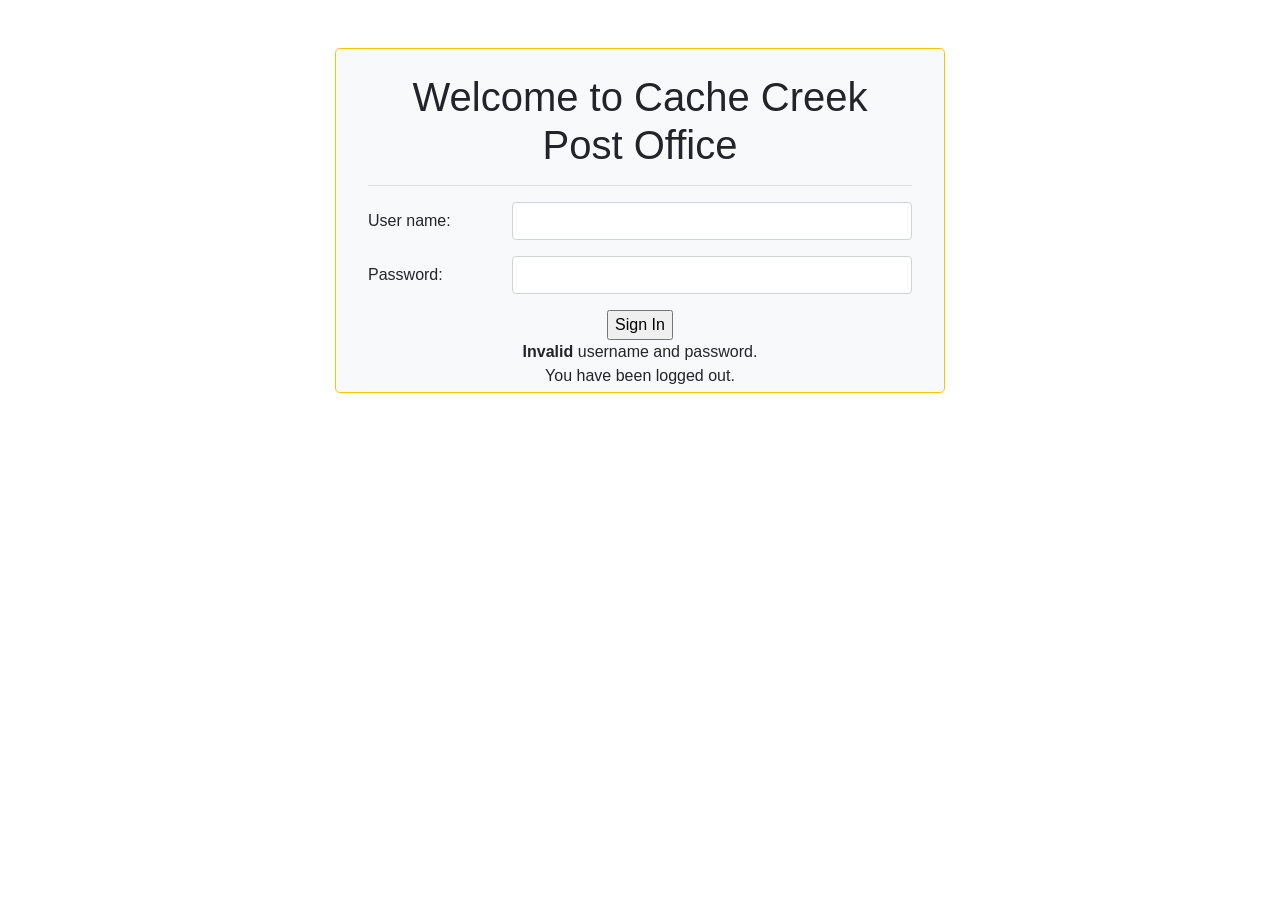
<file: src/main/resources/templates/login.html>
<!DOCTYPE html>
<html xmlns="http://www.w3.org/1999/xhtml" xmlns:th="https://www.thymeleaf.org"
	xmlns:sec="https://www.thymeleaf.org/thymeleaf-extras-springsecurity3">

<head>
	<meta charset="UTF-8">
	<title>Users System</title>
	<link rel="stylesheet" href="https://cdn.jsdelivr.net/npm/bootstrap@4.6.2/dist/css/bootstrap.min.css">
</head>

<body>

	<div class="container mt-5 w-50">
		<div class="jumbotron bg-light border border-warning mt-1 py-1" style="min-height:250px;">
			<h1 class="display-5 text-center" style="margin-top: 20px;">Welcome to Cache Creek Post Office</h1>
			<hr class="w-30">

			<form th:action="@{/login}" method="post">
				<div class="form-group row">
					<label class="col-sm-3 col-form-label">User name: </label>
					<div class="col-sm-9">
						<input class="form-control" type="text" name="username" />
					</div>
				</div>
				<div class="form-group row">
					<label class="col-sm-3 col-form-label">Password: </label>
					<div class="col-sm-9">
						<input class="form-control" type="password" name="password" />
					</div>
				</div>
				<div class="col text-center">
					<input class="content-position-center" type="submit" value="Sign In" />
				</div>
			</form>

			<div class="col text-center" th:if="${param.error}"><strong>Invalid</strong> username and password.</div>
			<div class="col text-center" th:if="${param.logout}">You have been logged out.</div>
		</div>
	</div>

</body>

</html>
</file>
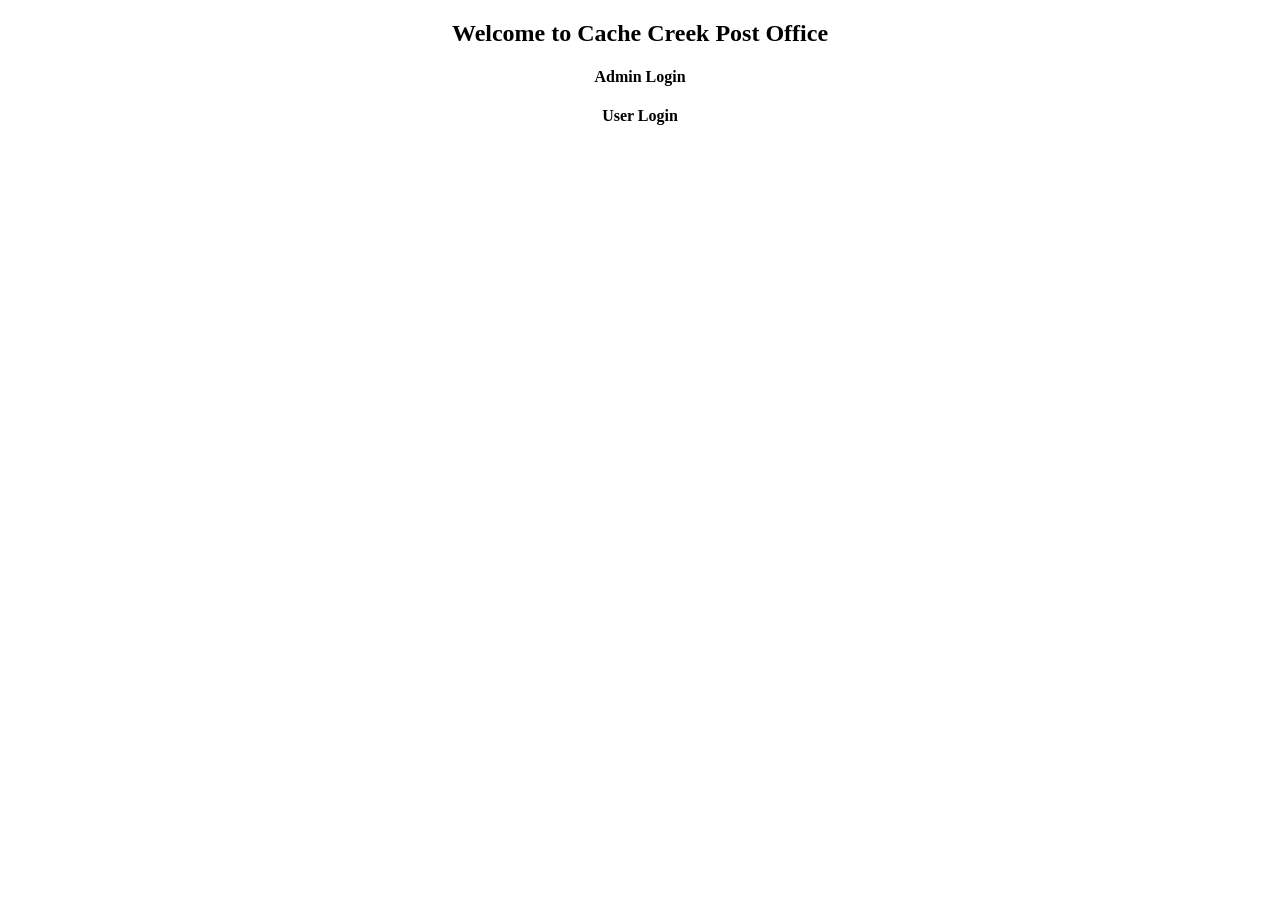
<file: src/main/resources/templates/loginPage.html>
<!DOCTYPE html>
<html>
<head>
<meta charset="ISO-8859-1">
<title>Choose login</title>
</head>
<body>
    <div align="center">
        <h2>Welcome to Cache Creek Post Office</h2>
        <h4><a th:href="/@{/staffScreen}">Admin Login</a></h4>
        <p/>
        <h4><a th:href="/@{/userScreen}">User Login</a></h4>
    </div>
</body>
</html>
</file>
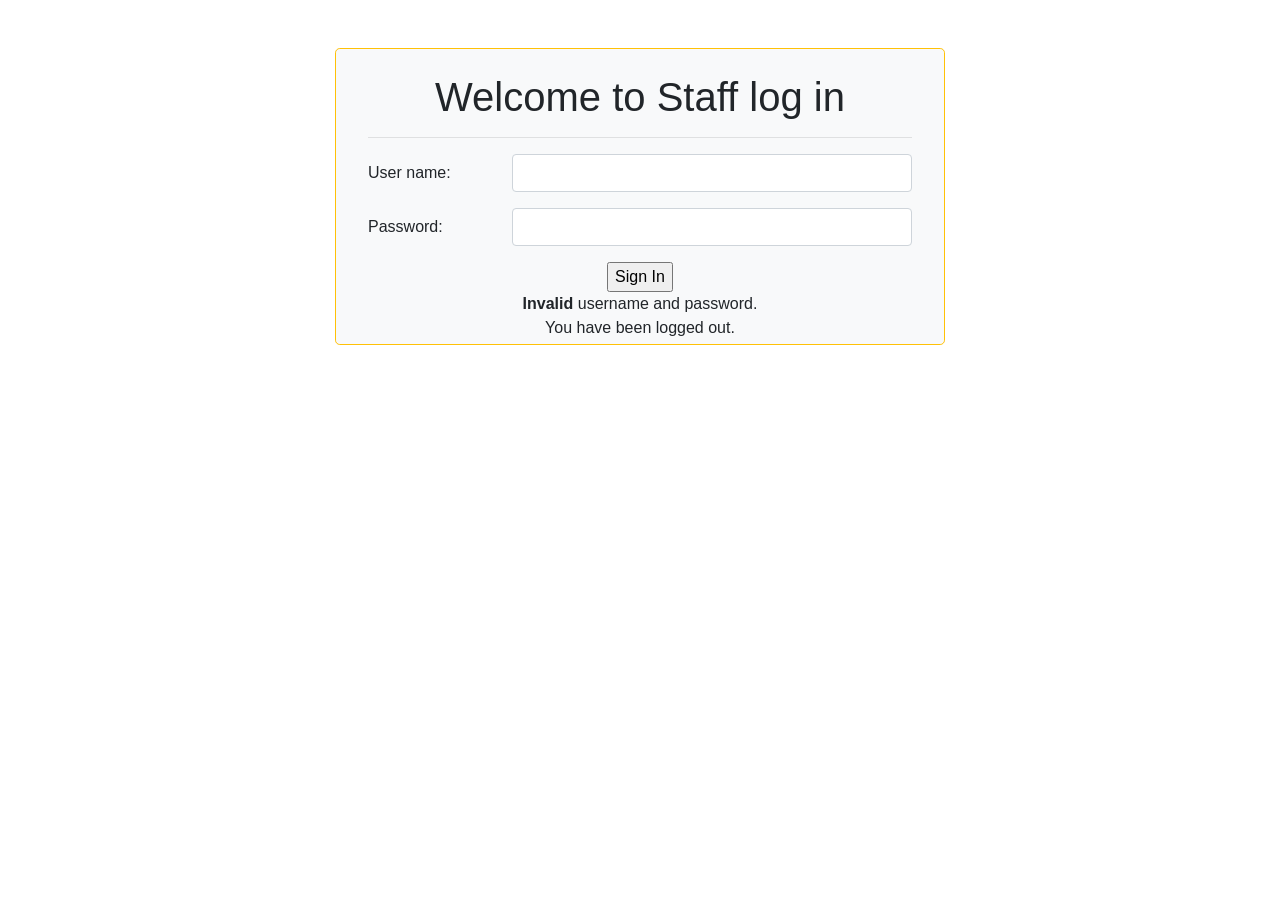
<file: src/main/resources/templates/staffLogin.html>
<!DOCTYPE html>
<html xmlns="http://www.w3.org/1999/xhtml" xmlns:th="https://www.thymeleaf.org"
	xmlns:sec="https://www.thymeleaf.org/thymeleaf-extras-springsecurity3">
<head>
	<meta charset="UTF-8">
	<title>Users System</title>
	<link rel="stylesheet" href="https://cdn.jsdelivr.net/npm/bootstrap@4.6.2/dist/css/bootstrap.min.css">
</head>
<body>

	<div class="container mt-5 w-50">
		<div class="jumbotron bg-light border border-warning mt-1 py-1" style="min-height:250px;">
			<h1 class="display-5 text-center" style="margin-top: 20px;">Welcome to Staff log in</h1>
			<hr class="w-30">
			<form th:action="@{/login}" method="post">
				<div class="form-group row">
					<label class="col-sm-3 col-form-label">User name: </label>
					<div class="col-sm-9">
						<input class="form-control" type="text" name="username" />
					</div>
				</div>
				<div class="form-group row">
					<label class="col-sm-3 col-form-label">Password: </label>
					<div class="col-sm-9">
						<input class="form-control" type="password" name="password" />
					</div>
				</div>
				<div class="col text-center">
					<input class="content-position-center" type="submit" value="Sign In" />
				</div>
			</form>
			<div class="col text-center" th:if="${param.error}"><strong>Invalid</strong> username and password.</div>
			<div class="col text-center" th:if="${param.logout}">You have been logged out.</div>
		</div>
	</div>


</body>

</html>
</file>
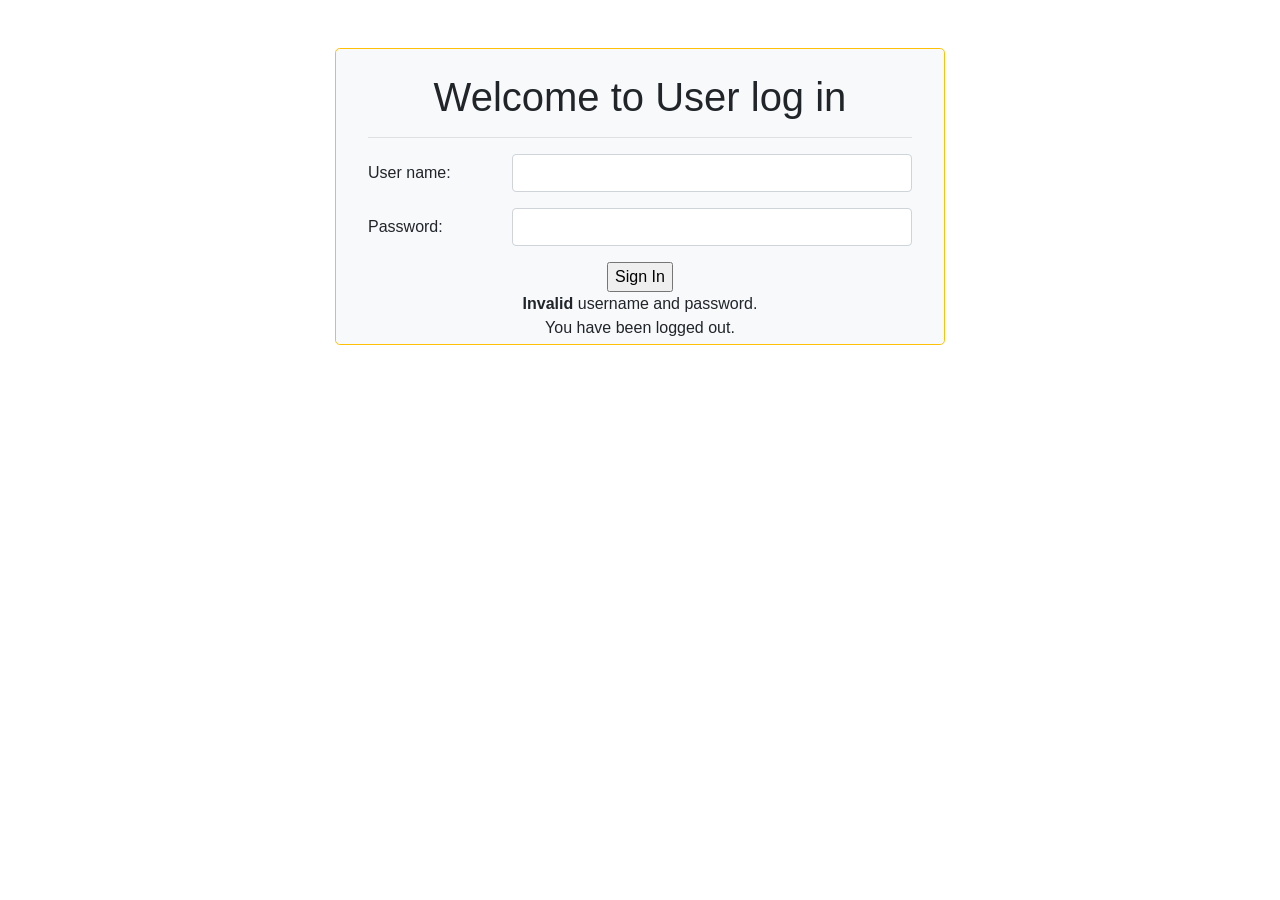
<file: src/main/resources/templates/userLogin.html>
<!DOCTYPE html>
<html xmlns="http://www.w3.org/1999/xhtml" xmlns:th="https://www.thymeleaf.org"
	xmlns:sec="https://www.thymeleaf.org/thymeleaf-extras-springsecurity3">
<head>
	<meta charset="UTF-8">
	<title>Users System</title>
	<link rel="stylesheet" href="https://cdn.jsdelivr.net/npm/bootstrap@4.6.2/dist/css/bootstrap.min.css">
</head>
<body>

	<div class="container mt-5 w-50">
		<div class="jumbotron bg-light border border-warning mt-1 py-1" style="min-height:250px;">
			<h1 class="display-5 text-center" style="margin-top: 20px;">Welcome to User log in</h1>
			<hr class="w-30">
			<form th:action="@{/login}" method="post">
				<div class="form-group row">
					<label class="col-sm-3 col-form-label">User name: </label>
					<div class="col-sm-9">
						<input class="form-control" type="text" name="username" />
					</div>
				</div>
				<div class="form-group row">
					<label class="col-sm-3 col-form-label">Password: </label>
					<div class="col-sm-9">
						<input class="form-control" type="password" name="password" />
					</div>
				</div>
				<div class="col text-center">
					<input class="content-position-center" type="submit" value="Sign In" />
				</div>
			</form>
			<div class="col text-center" th:if="${param.error}"><strong>Invalid</strong> username and password.</div>
			<div class="col text-center" th:if="${param.logout}">You have been logged out.</div>
		</div>
	</div>


</body>

</html>
</file>
